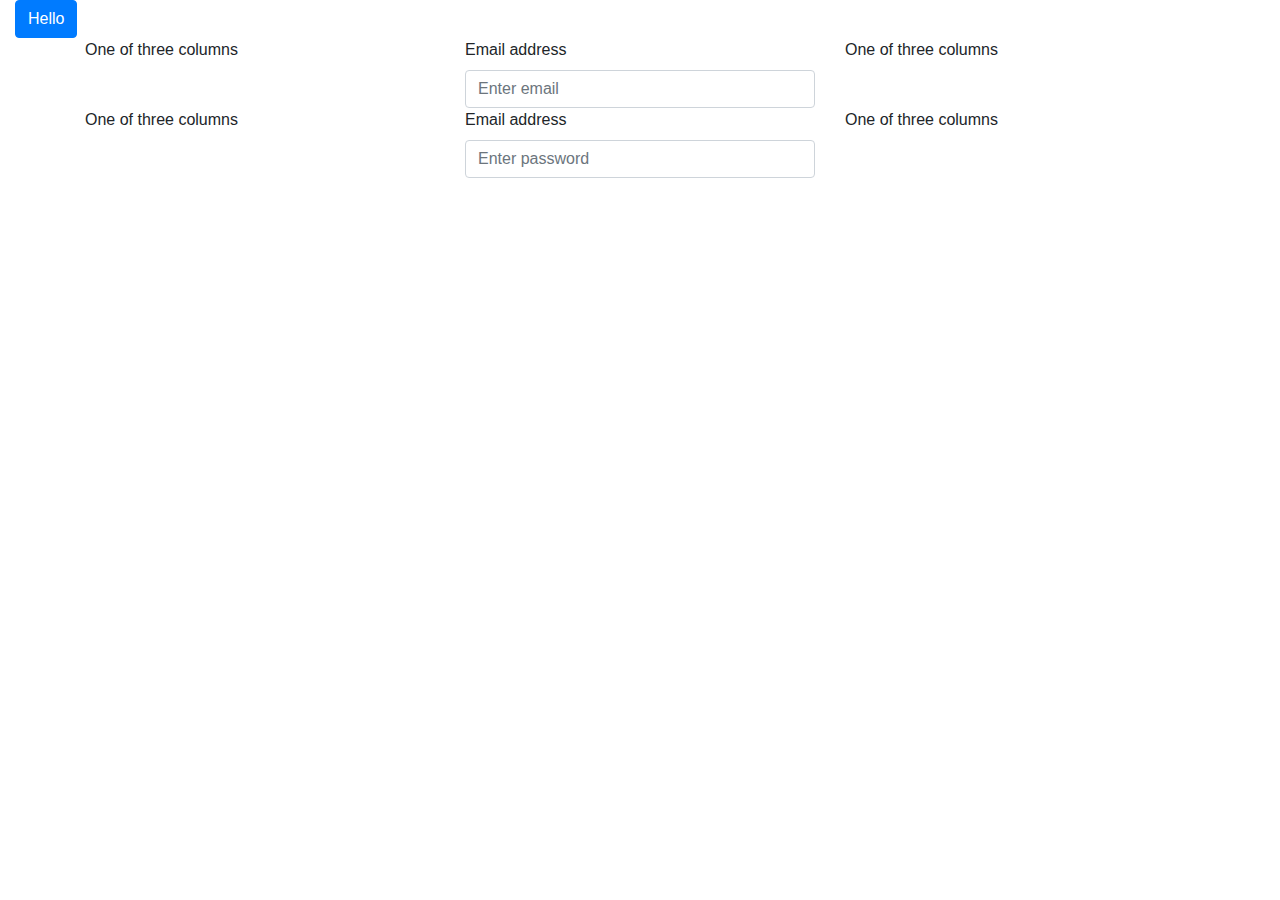
<file: index.html>
<html>
<head>
    <title>Timesheet APP</title>
    <link href="css/bootstrap.css" rel="stylesheet">
</head>

<body>
    <div class="container-fluid">

        <button type="button" class="btn btn-primary">Hello</button>

    </div>

    <div class="container">
        <div class="row">
            <div class="col-sm">
                One of three columns
            </div>
            <div class="col-sm">
                <label for="email">Email address</label>
                <input type="email" class="form-control" id="email" aria-describedby="email" placeholder="Enter email">
            </div>
            <div class="col-sm">
                One of three columns
            </div>
        </div>
        <div class="row">
            <div class="col-sm">
                One of three columns
            </div>
            <div class="col-sm">
                <label for="password">Email address</label>
                <input type="password" class="form-control" id="password" aria-describedby="password" placeholder="Enter password">
            </div>
            <div class="col-sm">
                One of three columns
            </div>
        </div>
    </div>

    <script type="javascript" src="js/bootstrap.js"></script>
</body>
</html>
</file>
